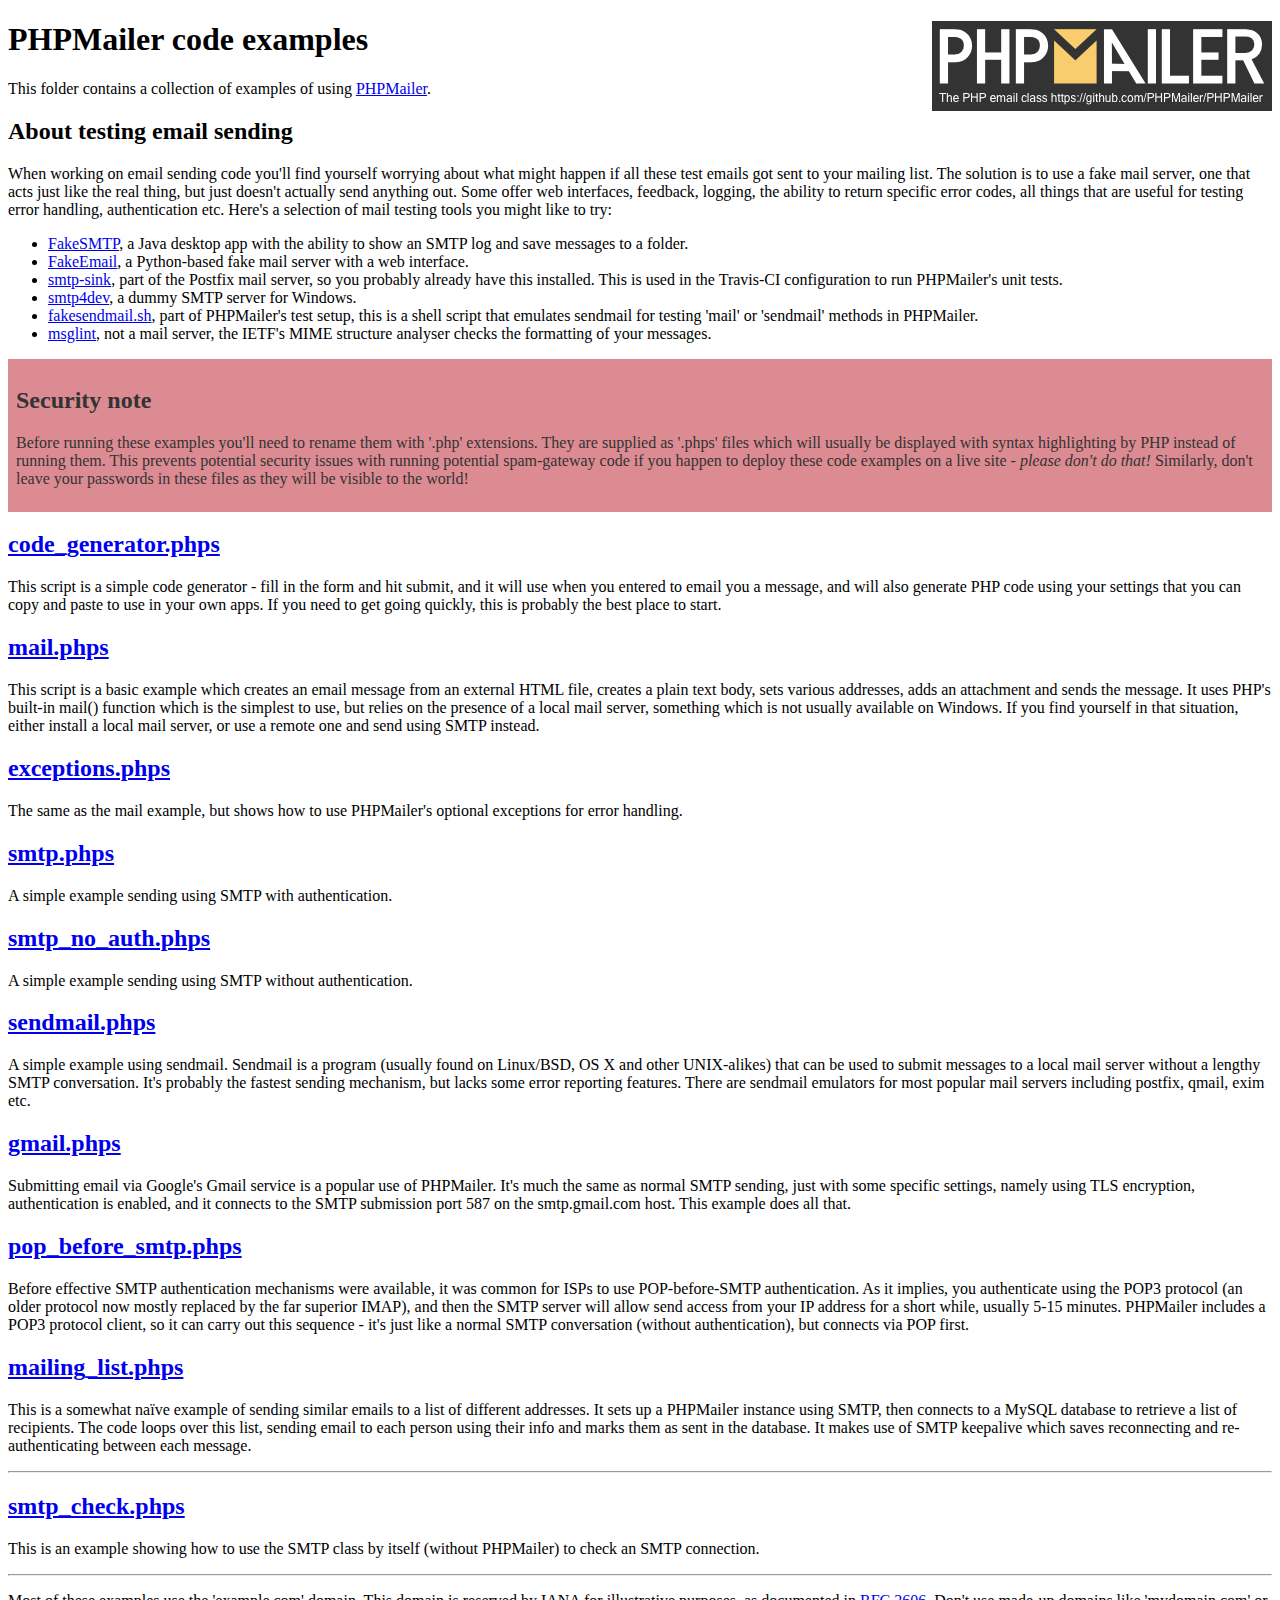
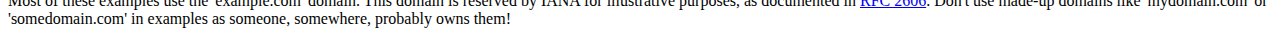
<file: phpmailer/examples/index.html>
<!DOCTYPE html>
<html>
<head>
	<meta charset="UTF-8">
	<title>PHPMailer Examples</title>
</head>
<body>
<h1>PHPMailer code examples<a href="https://github.com/PHPMailer/PHPMailer"><img src="images/phpmailer.png" style="float:right; border:0;" alt="PHPMailer logo"></a></h1>
<p>This folder contains a collection of examples of using <a href="https://github.com/PHPMailer/PHPMailer">PHPMailer</a>.</p>
<h2>About testing email sending</h2>
<p>When working on email sending code you'll find yourself worrying about what might happen if all these test emails got sent to your mailing list. The solution is to use a fake mail server, one that acts just like the real thing, but just doesn't actually send anything out. Some offer web interfaces, feedback, logging, the ability to return specific error codes, all things that are useful for testing error handling, authentication etc. Here's a selection of mail testing tools you might like to try:</p>
<ul>
  <li><a href="https://github.com/Nilhcem/FakeSMTP">FakeSMTP</a>, a Java desktop app with the ability to show an SMTP log and save messages to a folder. </li>
  <li><a href="https://github.com/isotoma/FakeEmail">FakeEmail</a>, a Python-based fake mail server with a web interface.</li>
  <li><a href="http://www.postfix.org/smtp-sink.1.html">smtp-sink</a>, part of the Postfix mail server, so you probably already have this installed. This is used in the Travis-CI configuration to run PHPMailer's unit tests.</li>
  <li><a href="http://smtp4dev.codeplex.com">smtp4dev</a>, a dummy SMTP server for Windows.</li>
  <li><a href="https://github.com/PHPMailer/PHPMailer/blob/master/test/fakesendmail.sh">fakesendmail.sh</a>, part of PHPMailer's test setup, this is a shell script that emulates sendmail for testing 'mail' or 'sendmail' methods in PHPMailer.</li>
  <li><a href="http://tools.ietf.org/tools/msglint/">msglint</a>, not a mail server, the IETF's MIME structure analyser checks the formatting of your messages.</li>
</ul>
<div style="padding: 8px; color: #333333; background-color: #dc8b92">
<h2>Security note</h2>
<p>Before running these examples you'll need to rename them with '.php' extensions. They are supplied as '.phps' files which will usually be displayed with syntax highlighting by PHP instead of running them. This prevents potential security issues with running potential spam-gateway code if you happen to deploy these code examples on a live site - <em>please don't do that!</em> Similarly, don't leave your passwords in these files as they will be visible to the world!</p>
</div>
<h2><a href="code_generator.phps">code_generator.phps</a></h2>
<p>This script is a simple code generator - fill in the form and hit submit, and it will use when you entered to email you a message, and will also generate PHP code using your settings that you can copy and paste to use in your own apps. If you need to get going quickly, this is probably the best place to start.</p>
<h2><a href="mail.phps">mail.phps</a></h2>
<p>This script is a basic example which creates an email message from an external HTML file, creates a plain text body, sets various addresses, adds an attachment and sends the message. It uses PHP's built-in mail() function which is the simplest to use, but relies on the presence of a local mail server, something which is not usually available on Windows. If you find yourself in that situation, either install a local mail server, or use a remote one and send using SMTP instead.</p>
<h2><a href="exceptions.phps">exceptions.phps</a></h2>
<p>The same as the mail example, but shows how to use PHPMailer's optional exceptions for error handling.</p>
<h2><a href="smtp.phps">smtp.phps</a></h2>
<p>A simple example sending using SMTP with authentication.</p>
<h2><a href="smtp_no_auth.phps">smtp_no_auth.phps</a></h2>
<p>A simple example sending using SMTP without authentication.</p>
<h2><a href="sendmail.phps">sendmail.phps</a></h2>
<p>A simple example using sendmail. Sendmail is a program (usually found on Linux/BSD, OS X and other UNIX-alikes) that can be used to submit messages to a local mail server without a lengthy SMTP conversation. It's probably the fastest sending mechanism, but lacks some error reporting features. There are sendmail emulators for most popular mail servers including postfix, qmail, exim etc.</p>
<h2><a href="gmail.phps">gmail.phps</a></h2>
<p>Submitting email via Google's Gmail service is a popular use of PHPMailer. It's much the same as normal SMTP sending, just with some specific settings, namely using TLS encryption, authentication is enabled, and it connects to the SMTP submission port 587 on the smtp.gmail.com host. This example does all that.</p>
<h2><a href="pop_before_smtp.phps">pop_before_smtp.phps</a></h2>
<p>Before effective SMTP authentication mechanisms were available, it was common for ISPs to use POP-before-SMTP authentication. As it implies, you authenticate using the POP3 protocol (an older protocol now mostly replaced by the far superior IMAP), and then the SMTP server will allow send access from your IP address for a short while, usually 5-15 minutes. PHPMailer includes a POP3 protocol client, so it can carry out this sequence - it's just like a normal SMTP conversation (without authentication), but connects via POP first.</p>
<h2><a href="mailing_list.phps">mailing_list.phps</a></h2>
<p>This is a somewhat naïve example of sending similar emails to a list of different addresses. It sets up a PHPMailer instance using SMTP, then connects to a MySQL database to retrieve a list of recipients. The code loops over this list, sending email to each person using their info and marks them as sent in the database. It makes use of SMTP keepalive which saves reconnecting and re-authenticating between each message.</p>
<hr>
<h2><a href="smtp_check.phps">smtp_check.phps</a></h2>
<p>This is an example showing how to use the SMTP class by itself (without PHPMailer) to check an SMTP connection.</p>
<hr>
<p>Most of these examples use the 'example.com' domain. This domain is reserved by IANA for illustrative purposes, as documented in <a href="http://tools.ietf.org/html/rfc2606">RFC 2606</a>. Don't use made-up domains like 'mydomain.com' or 'somedomain.com' in examples as someone, somewhere, probably owns them!</p>
</body>
</html>
</file>
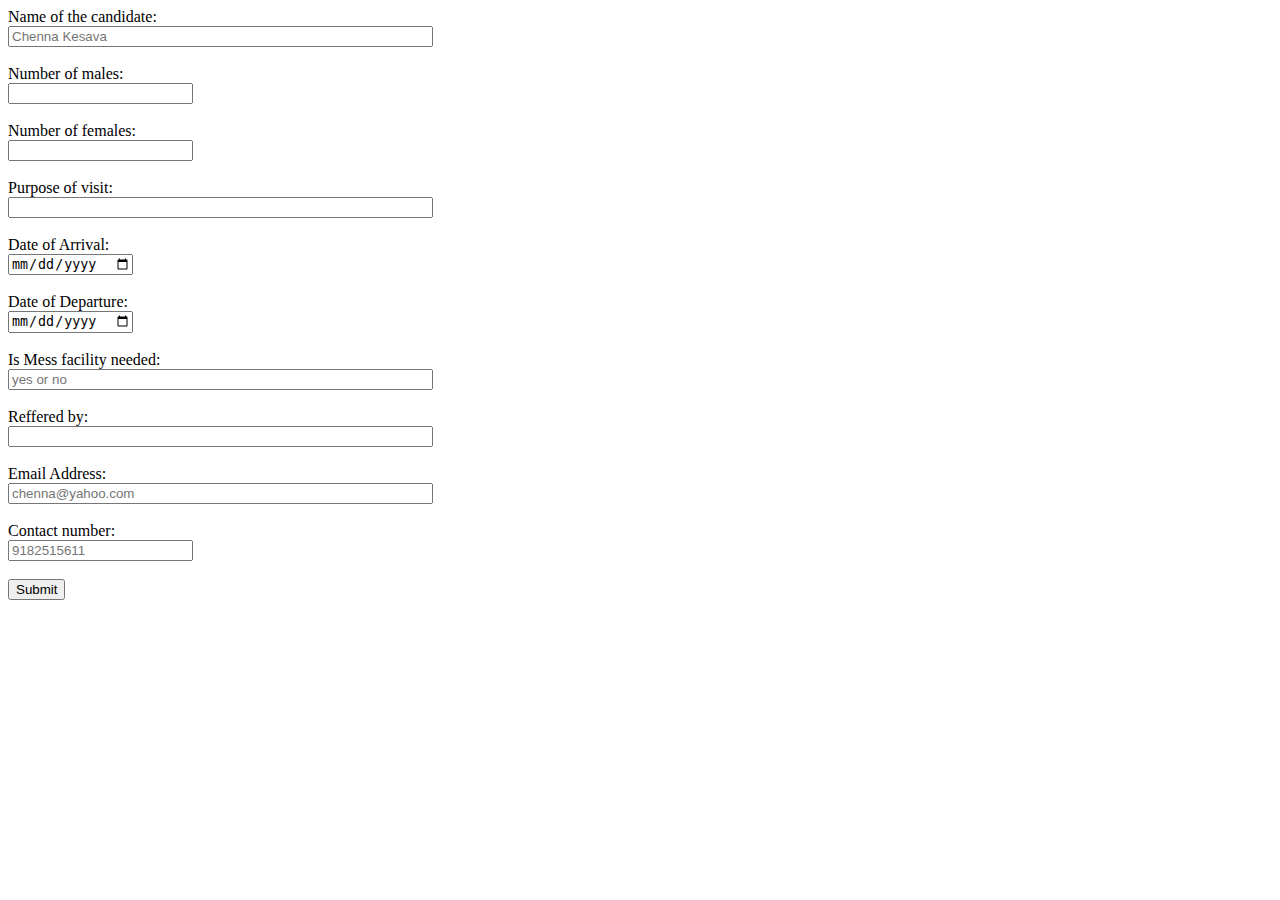
<file: User/bro.html>
<!DOCTYPE HTML>

<html>
<head>
    <title>IITGN - Book a room</title>
</head>
<body>
    <div class = "main">
        <form action="bro_parse.php" method="POST" id="form">
            Name of the candidate:<br>
            <input type = "text" name = "name" size = 50 required placeholder="Chenna Kesava" id="name"><br><br>
            Number of males:<br>
            <input type = "number" name = "males" min = 0 required><br><br>
            Number of females:<br>
            <input type = "number" name = "females" min = 0 required><br><br>
            Purpose of visit:<br>
            <input type = "text" name = "purpose" size = 50 required><br><br>
            Date of Arrival:<br>
            <input type = "date" name = "in" required><br><br>
            Date of Departure:<br>
            <input type = "date" name = "out" required><br><br>
            Is Mess facility needed:<br>
            <!-- <input type="checkbox" name="mess" value="yes" defaultValue="no">Mess Required<br><br> -->
            <input type = "text" name = "mess" size = 50 required placeholder="yes or no" pattern="[A-Za-z]{2,3}"><br><br>
            Reffered by:<br>
            <input type = "text" name = "reference" size = 50 required ><br><br>
            Email Address:<br>
            <input type = "email" name = "email" size = 50 required placeholder="chenna@yahoo.com"><br><br>
            Contact number:<br>
            <input type = "text" name = "number" required placeholder="9182515611"><br><br>
            <input type = "submit" value = "Submit" name="bro_submit">


        </form>

        <!-- <script type="text/javascript">
            var form = document.getElementById('form');
            form.onsubmit = function (e) {
                e.preventDefault();
                form.reset();
            }
        </script> -->
    </div>
</body>
</html>
</file>
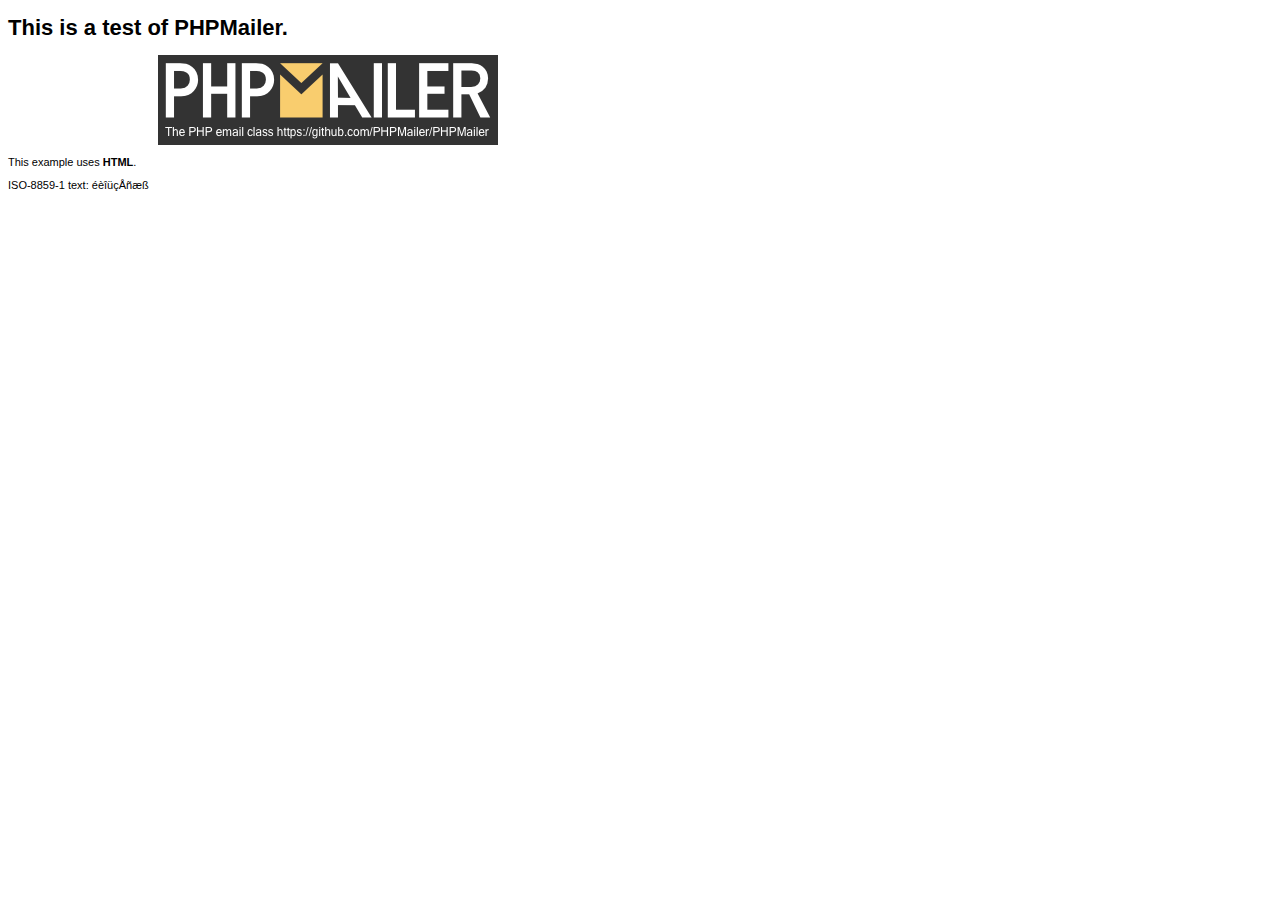
<file: phpmailer/examples/contents.html>
<!DOCTYPE HTML PUBLIC "-//W3C//DTD HTML 4.01 Transitional//EN" "http://www.w3.org/TR/html4/loose.dtd">
<html>
<head>
  <meta http-equiv="Content-Type" content="text/html; charset=iso-8859-1">
  <title>PHPMailer Test</title>
</head>
<body>
<div style="width: 640px; font-family: Arial, Helvetica, sans-serif; font-size: 11px;">
  <h1>This is a test of PHPMailer.</h1>
  <div align="center">
    <a href="https://github.com/PHPMailer/PHPMailer/"><img src="images/phpmailer.png" height="90" width="340" alt="PHPMailer rocks"></a>
  </div>
  <p>This example uses <strong>HTML</strong>.</p>
  <p>ISO-8859-1 text: ���������</p>
</div>
</body>
</html>
</file>
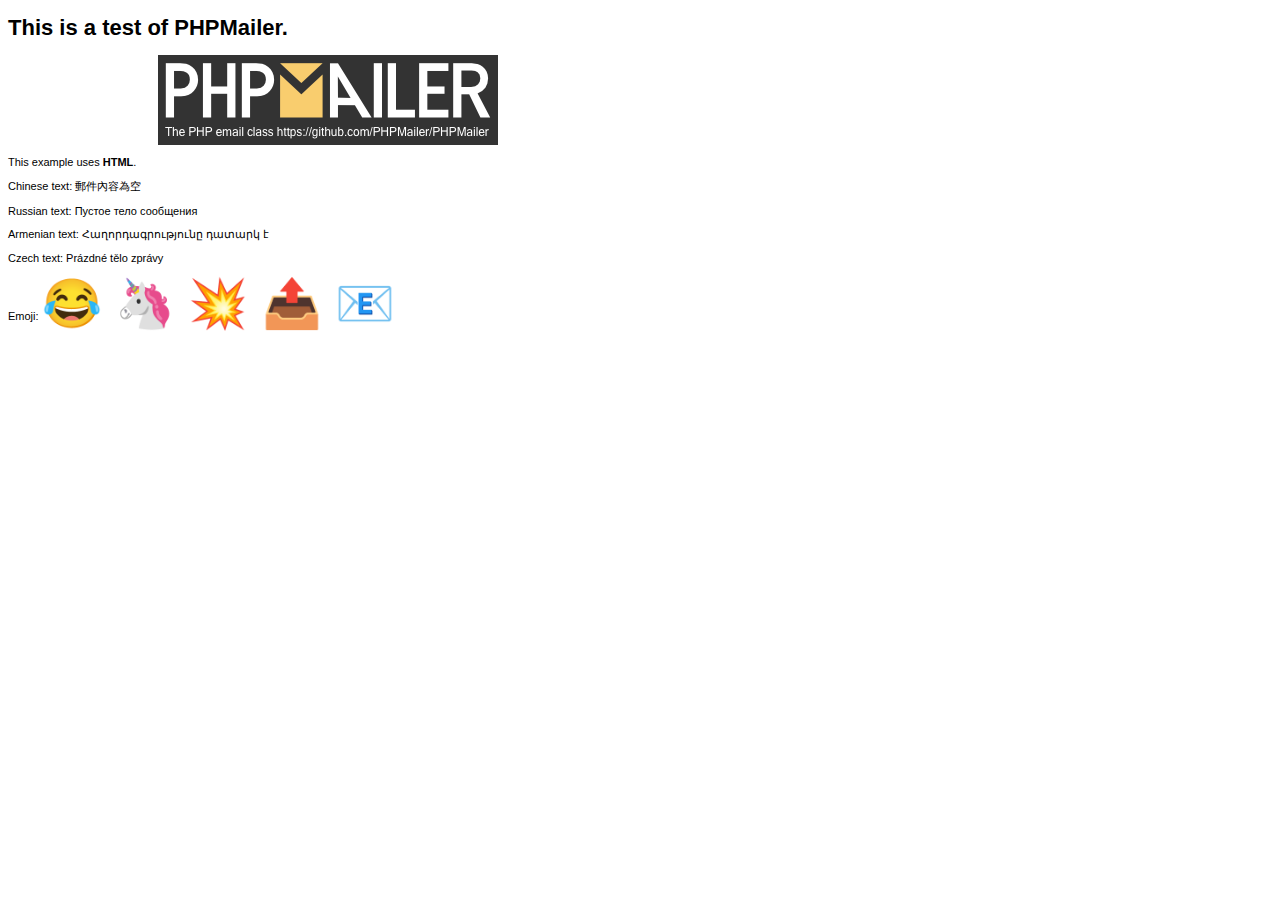
<file: phpmailer/examples/contentsutf8.html>
<!DOCTYPE HTML PUBLIC "-//W3C//DTD HTML 4.01 Transitional//EN" "http://www.w3.org/TR/html4/loose.dtd">
<html>
<head>
  <meta http-equiv="Content-Type" content="text/html; charset=utf-8">
  <title>PHPMailer Test</title>
</head>
<body>
<div style="width: 640px; font-family: Arial, Helvetica, sans-serif; font-size: 11px;">
  <h1>This is a test of PHPMailer.</h1>
  <div align="center">
    <a href="https://github.com/PHPMailer/PHPMailer/"><img src="images/phpmailer.png" height="90" width="340" alt="PHPMailer rocks"></a>
  </div>
  <p>This example uses <strong>HTML</strong>.</p>
  <p>Chinese text: 郵件內容為空</p>
  <p>Russian text: Пустое тело сообщения</p>
  <p>Armenian text: Հաղորդագրությունը դատարկ է</p>
  <p>Czech text: Prázdné tělo zprávy</p>
  <p>Emoji: <span style="font-size: 48px">😂 🦄 💥 📤 📧</span></p>
</div>
</body>
</html>
</file>
